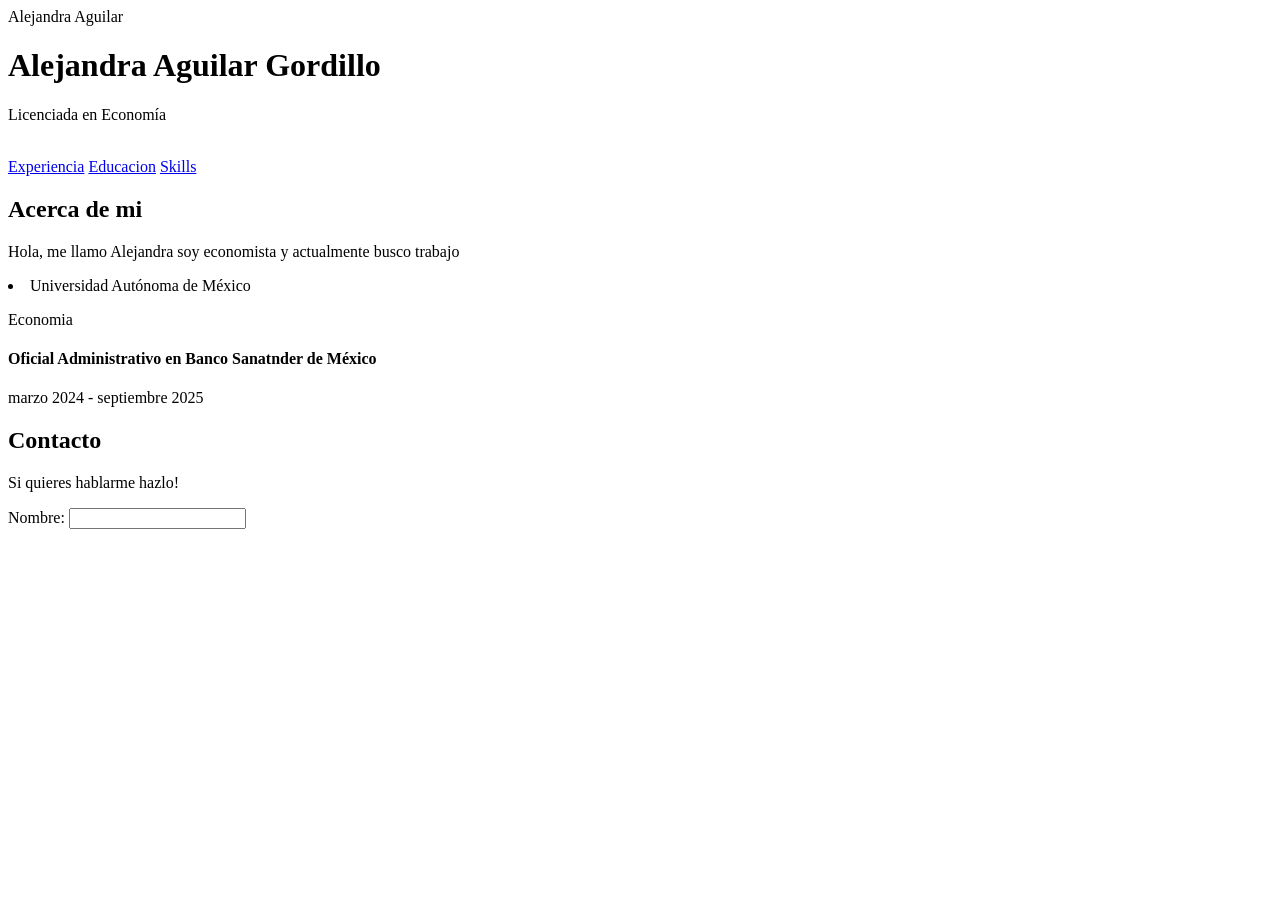
<file: index.html>
<!DOCTYPE html>
<html lang="es">
    <head>
       <meta charset="UTF-8" />
      <meta name="viewport" content="widht=device=widht"

       <title>Alejandra Aguilar</title>

       
    </head>
    <body>
        <header>
            <h1>Alejandra Aguilar Gordillo</h1>
            <p>Licenciada en Economía</p>
            <img scr="https://play-lh.googleusercontent.com/xlnwmXFvzc9Avfl1ppJVURc7f3WynHvlA749D1lPjT-_bxycZIj3mODkNV_GfIKOYJmG" width="88px" alt="">
        </section>

            <nav>
                <a href ="#expreciencia">Experiencia</a>
                <a href="#educacion">Educacion</a>
                <a href="#skills">Skills</a>

            </nav>

        </header>

        <main>
            <section id="sobre mi">
                <h2>Acerca de mi</h2>
                <p> 
                    Hola, me llamo Alejandra soy economista y actualmente busco trabajo
                    </p>

            <section id="Educacion">
                <li>Universidad Autónoma de México</li>
                <p> Economia </p>
                <ul>







                </ul>

            </section>
            <section id="Experiencia">
                <h4>Oficial Administrativo en Banco Sanatnder de México</h4>
                <p> marzo 2024 - septiembre 2025</p>
            </section>
            <section id="contact-me">
                <h2>Contacto</h2>
                <p> Si quieres hablarme hazlo! </p>

                <form>
                    <label for= "nombre"> Nombre: </label>
                    <input type="text">

                </form>

            </section>
        </main>

    </body>

</html>
</file>
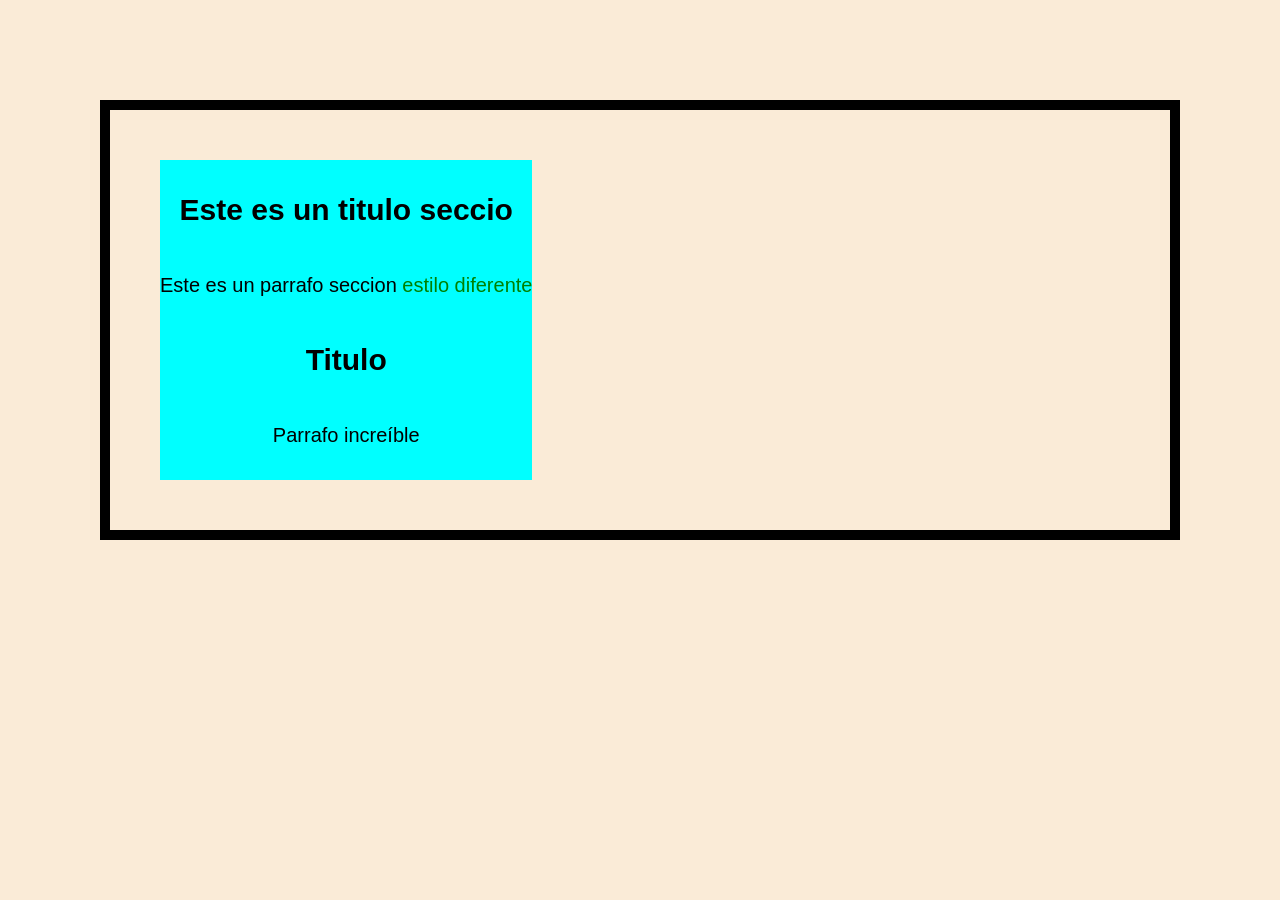
<file: title.html>
<!DOCTYPE html>
<html lang="en">
<head>  
    <meta charset="UTF-8">
    <meta name="viewport" content="width=device-width, initial-scale=1.0">
    <title>Document</title>
    <link rel="stylesheet" href="style.css">
    <title>Document</title>
</head>
<body>
    
    <section class="section_class">
        <h1 id="titulo">Este es un titulo seccio</h1>
        <p>Este es un parrafo seccion<span> estilo diferente</span></p>
    <h1> Titulo</h1>
    <p>Parrafo increíble</p>

    </body>
    </html>
</file>
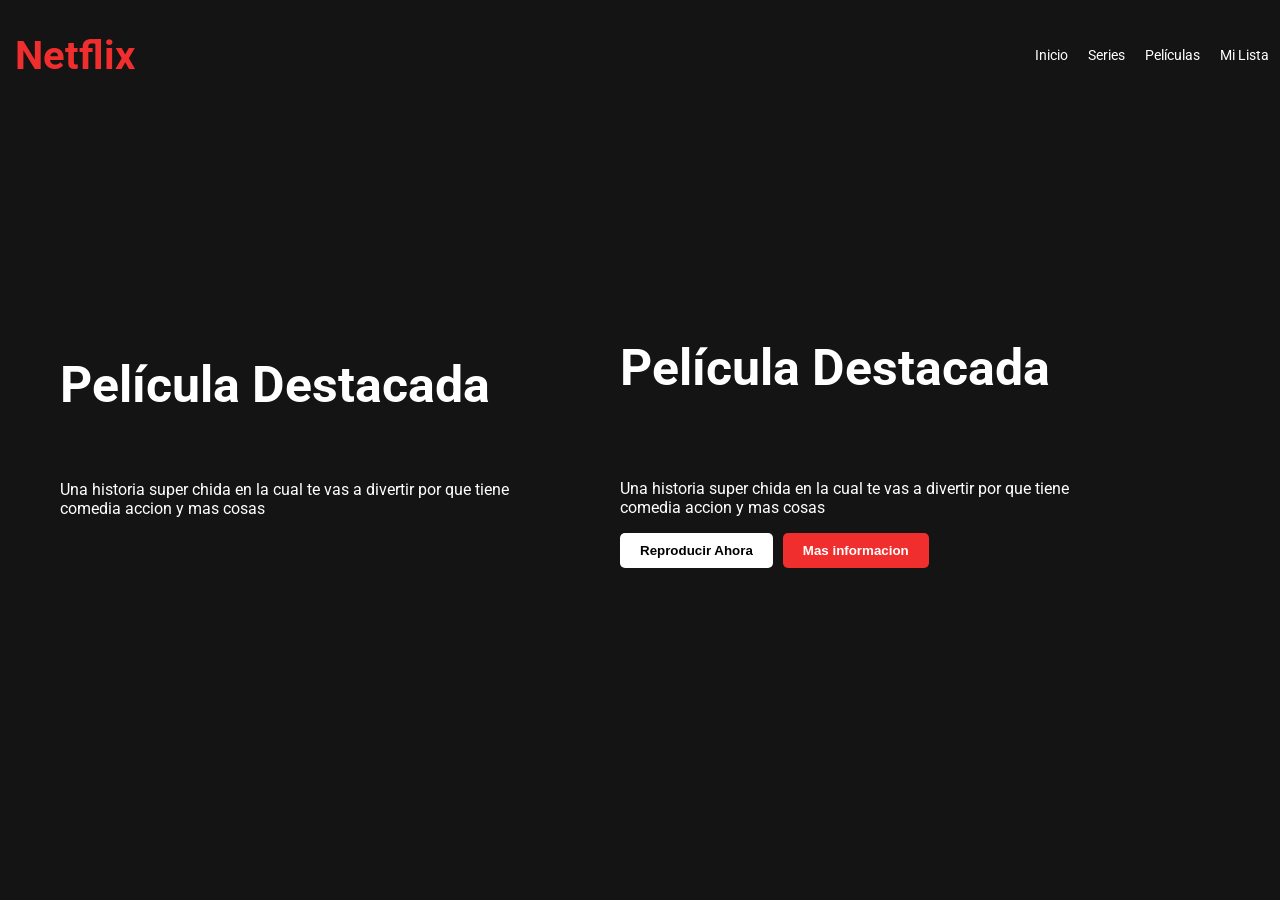
<file: .github/clase mod2/clonnetflix.html>
<!DOCTYPE html>
<html lang="en">
<head>
    <meta charset="UTF-8">
    <meta name="viewport" content="width=device-width, initial-scale=1.0">
    <link rel="stylesheet" href="clonnetflix.css">
    <title>Netflix</title>
</head>
<body>

    <header class="navbar">
        <h1 class="logo">Netflix</h1>

        <nav class="menu">
            <a href="#">Inicio</a>
            <a href="#">Series</a>
            <a href="#">Películas</a>
            <a href="#">Mi Lista</a>
        </nav>
    </header>
    <section class="hero">
        <section class="hero-info">
            <h1>Película Destacada</h1>
            <p>Una historia super chida en la cual te vas a divertir por que tiene comedia accion y mas cosas</p>
        </section>
        <section class="hero">
        <section class="hero-info">
            <h1>Película Destacada</h1>
            <p>Una historia super chida en la cual te vas a divertir por que tiene comedia accion y mas cosas</p>
            
            <section class="buttons">
                <button class="play">Reproducir Ahora</button>
                <button class="info">Mas informacion</button>
            </section>
        </section>
    </section>

    <section class="peliculas">

    </section
</body>
</html>
</file>
<file: style.css>
*{
    color: black;
}

body{
    color:rgb(174, 19, 122);
    font-family: Arial, Helvetica, sans-serif;
    font-size: 20px;
    text-align: center;
    line-height: 50px;
    margin: 100px;
    padding: 50px;
    border: 10px solid black;
    background-color: antiquewhite;
    display: flex;


}

section{
    color:rgb(26, 65 , 125);
    background-color: brown;
}
Jerarquia de menor a mayor
selector de elemento
clase .clase
id #id
estilo en linea
#Titilo{
    color: blueviolet;
}
.section_class{
    color:red !important;
    background-color: aqua;
}

span{
    color: green;
}
</file>
<file: .github/clase mod2/clonnetflix.css>
@import url('https://fonts.googleapis.com/css2?family=Roboto:ital,wght@0,100..900;1,100..900&display=swap');

body {
    margin: 0;
    font-family: "Roboto", sans-serif;
    background-color: #141414;
    color: white;
}

.navbar {
    position: absolute;
    top: 0;
    width: 98%;
    display: flex;
    justify-content: space-between;
    align-items: center;
    padding: 5px 15px;
    z-index: 10;
}

.logo {
    color: rgb(241, 46, 46);
    font-size: 40px;
}

.menu {
    display: flex;
    gap: 20px;
}

.menu a {
    color: white;
    text-decoration: none;
    font-size: 14px;
}
.menu a:hover {
    color: rgb(241, 46, 46);
}

/* Sección Hero */
.hero {
    height: 80vh;
    background: linear-gradient(to top, #141414 10%, transparent),
                url('https://images.pexels.com/photos/8263321/pexels-photo-8263321.jpeg') center/cover;
    display: flex;
    align-items: center;
    padding: 60px;
}

.hero-info {
    max-width: 500px;
    display: flex;
    flex-direction: column;
}

.hero-info h1 {
    font-size: 50px;
}

/* Botones e Interactividad */
.buttons {
    display: flex;
    gap: 10px;
}

.play {
    background-color: white;
    color: black;
    border: none;
    padding: 10px 20px;
    font-weight: bold;
    border-radius: 5px;
}

.play:hover {
    transform: scale(1.09);
    cursor: pointer;
}

.info {
    background-color: rgb(241, 46, 46);
    color: white;
    border: none;
    padding: 10px 20px;
    font-weight: bold;
    border-radius: 5px;
    cursor: pointer;
}

/* Catálogo de Películas */
.peliculas {
    margin: 20px;
}

.container img {
    width: 200px;
    height: 300px;
}

.buttons {
    display: flex;
    gap: 10px;
}

.play {
    background-color: white;
    color: black;
    border: none;
    padding: 10px 20px;
    font-weight: bold;
    border-radius: 5px;
}

.play:hover {
    transform: scale(1.09);
    cursor: pointer;
}

.info {
    background-color: white; /* Nota: En Netflix suele ser gris traslúcido, pero aquí lo tienes blanco */
    color: black;
    border: none;
    padding: 10px 20px;
    font-weight: bold;
    border-radius: 5px;
}

.buttons {
    display: flex;
    gap: 10px;
}

.play {
    background-color: white;
    color: black;
    border: none;
    padding: 10px 20px;
    font-weight: bold;
    border-radius: 5px;
}

.play:hover {
    transform: scale(1.09); /* Efecto de agrandado */
    cursor: pointer;
}

.info {
    background-color: rgb(241, 46, 46); /* Cambiaste a rojo en la última captura */
    color: white;
    border: none;
    padding: 10px 20px;
    font-weight: bold;
    border-radius: 5px;
    cursor: pointer;
}

/* Sección de Películas */
.peliculas {
    margin: 20px;
}

.container img {
    width: 200px;
    height: 300px;
}
</file>
